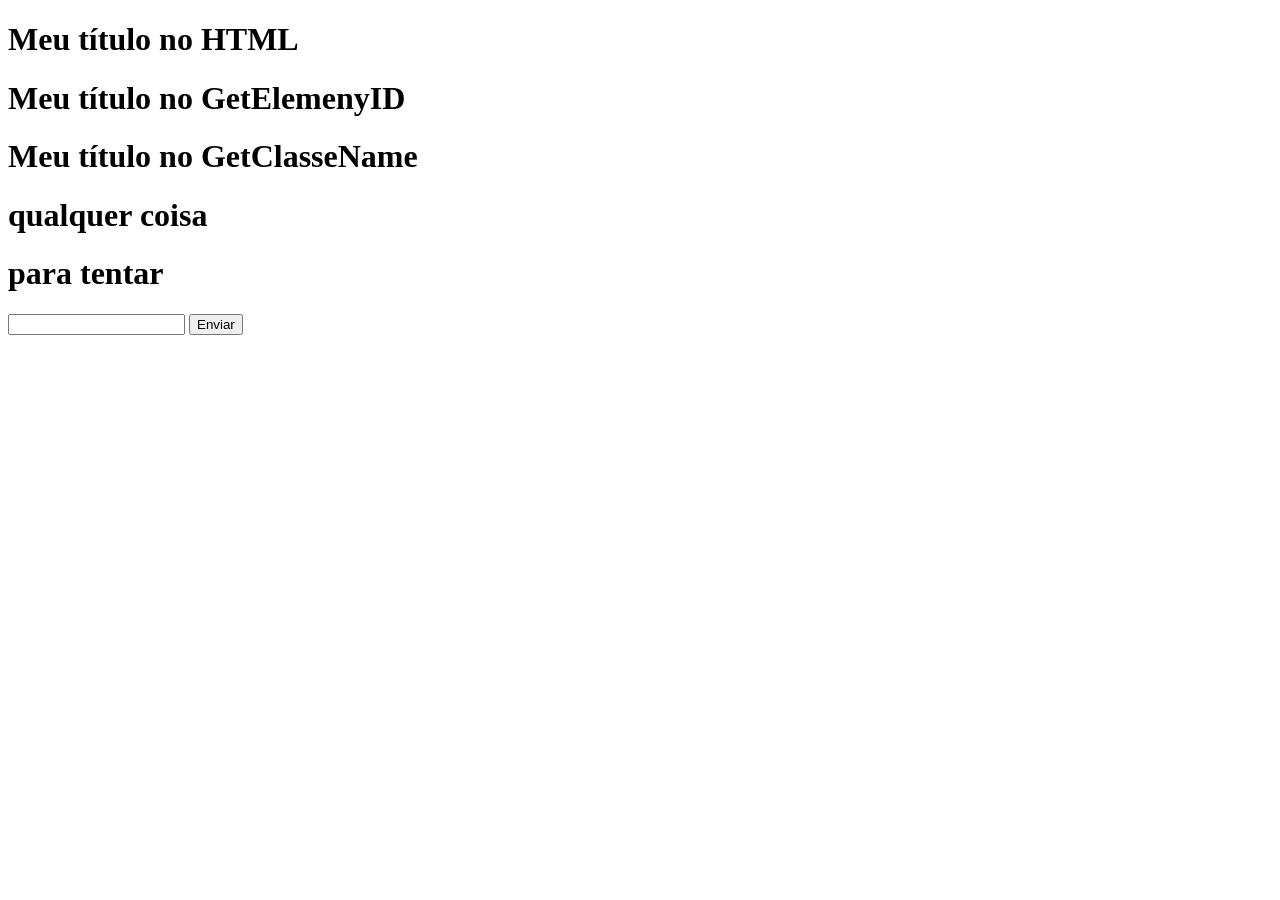
<file: basico.html>
<!DOCTYPE html>
<html lang="pt-br">
<head>
    <meta charset="UTF-8">
    <meta http-equiv="X-UA-Compatible" content="IE=edge">
    <meta name="viewport" content="width=device-width, initial-scale=1.0">
    <title>Básico JS</title>
</head>
<body>
    <h1>Meu título no HTML</h1>
    <h1 id="tituloId">Meu título no GetElemenyID</h1>
    <!--
    <h1 id="tituloId">Meu título no GetElemenyID</h1>
    <h1 id="tituloId">Meu título no GetElemenyID</h1>
    <h1 id="tituloId">Meu título no GetElemenyID</h1>-->
    <h1 class="tituloClass">Meu título no GetClasseName</h1>
   <!--
    <h1 class="tituloClass">Meu título no GetClasseName</h1>
    <h1 class="tituloClass">Meu título no GetClasseName</h1>-->
    <h1>qualquer coisa</h1>
    <h1>para tentar</h1>
   
    <input type="text" id="recebeuFoco">
    <button onclick="valorDigitado()" alt="esse botão faz alguma coisa" aria-label="Esse botão quando clicado chama a função">Enviar</button>





    <script src="js/basico.js"></script>

    

</body>
</html>
</file>
